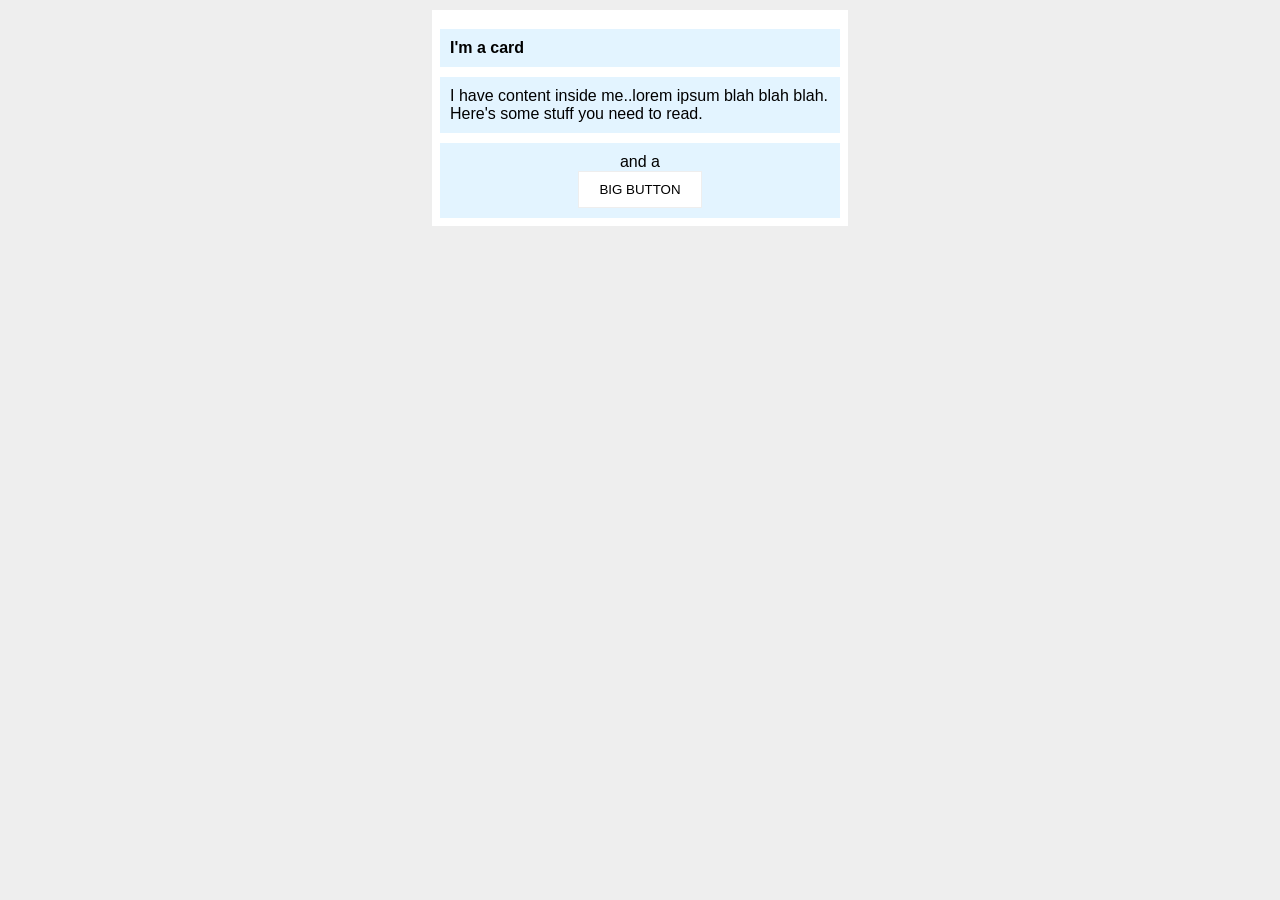
<file: foundations/block-and-inline/02-margin-and-padding-2/index.html>
<!DOCTYPE html>
<html lang="en">
  <head>
    <meta charset="UTF-8">
    <meta http-equiv="X-UA-Compatible" content="IE=edge">
    <meta name="viewport" content="width=device-width, initial-scale=1.0">
    <title>Margin and Padding exercise 2</title>
    <link rel="stylesheet" href="style.css">
  </head>
  <body>
    <div class="card">
      <h1 class="title">I'm a card</h1>
      <div class="content">I have content inside me..lorem ipsum blah blah blah. Here's some stuff you need to read.</div>
      <div class="button-container">and a <button>BIG BUTTON</button></div>
    </div>
  </body>
</html>
</file>
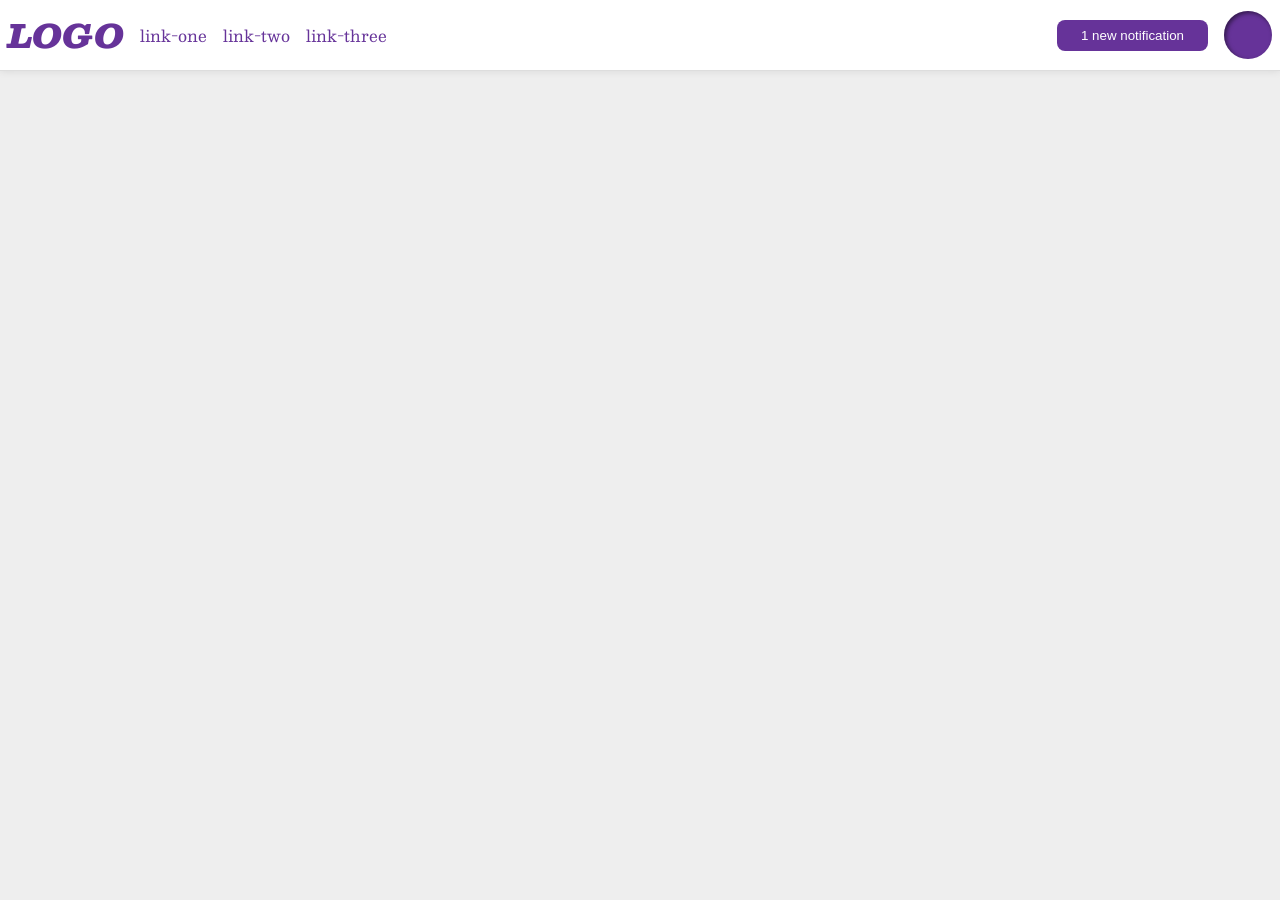
<file: foundations/flex/03-flex-header-2/index.html>
<!DOCTYPE html>
<html lang="en">

<head>
  <meta charset="UTF-8">
  <meta http-equiv="X-UA-Compatible" content="IE=edge">
  <meta name="viewport" content="width=device-width, initial-scale=1.0">
  <title>Flex Header 2</title>
  <link rel="stylesheet" href="style.css">
</head>

<body>
  <div class="header">
    <div class="left-items">
      <div class="logo">
        LOGO
      </div>
      <ul class="links">
        <li><a href="https://google.com">link-one</a></li>
        <li><a href="https://google.com">link-two</a></li>
        <li><a href="https://google.com">link-three</a></li>
      </ul>
    </div>
    <div class="right-items">
      <button class="notifications">
        1 new notification
      </button>
      <div class="profile-image"></div>
    </div>
  </div>
</body>

</html>
</file>
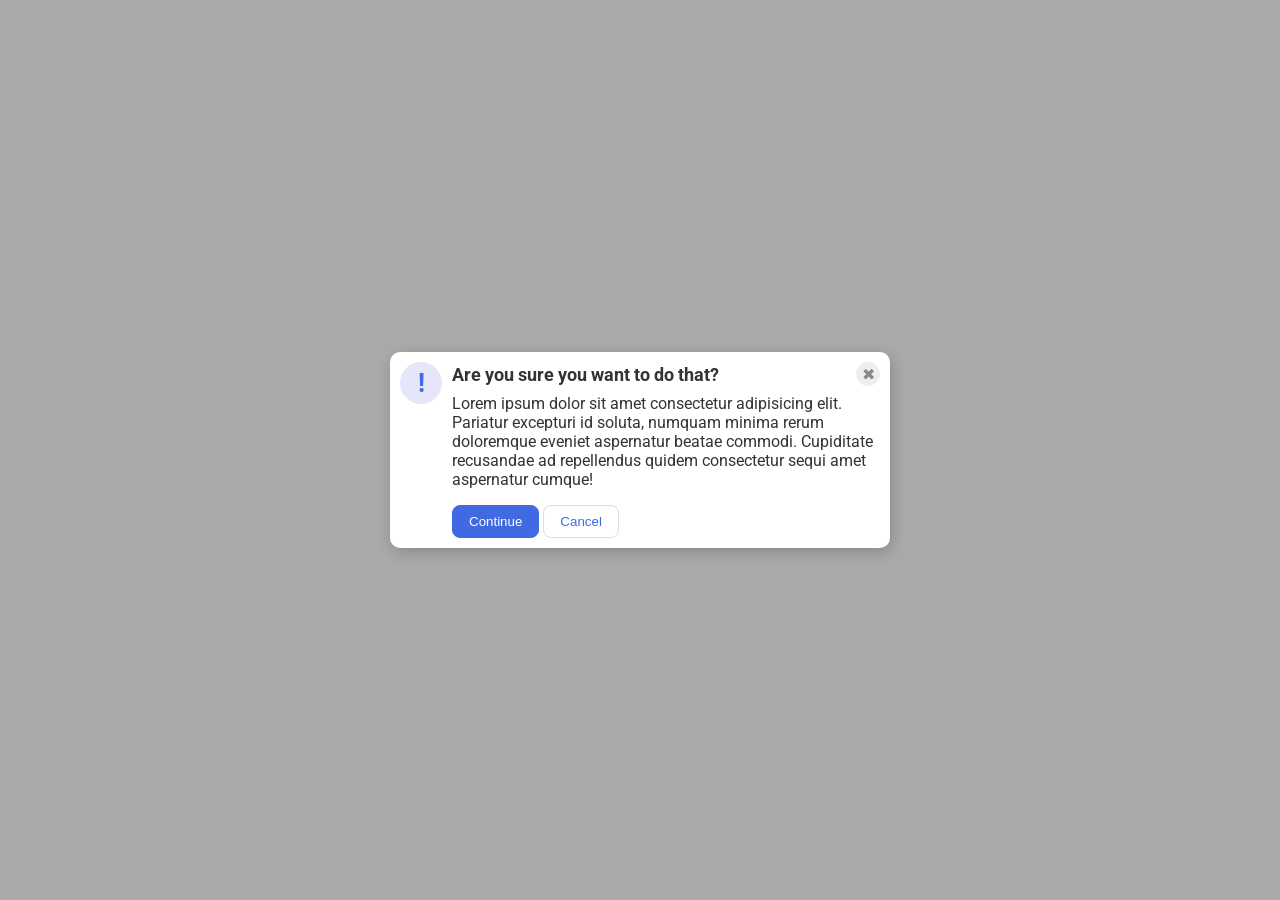
<file: foundations/flex/05-flex-modal/index.html>
<!DOCTYPE html>
<html lang="en">
  <head>
    <meta charset="UTF-8">
    <meta http-equiv="X-UA-Compatible" content="IE=edge">
    <meta name="viewport" content="width=device-width, initial-scale=1.0">
    <link rel="stylesheet" href="style.css">
    <title>Modal</title>
  </head>
  <body>
    <div class="modal">

      
      <div class="icon">!</div>

      <div class="newgroup">
       
      <div class="header">Are you sure you want to do that?
      <button class="close-button">✖</button>
      </div>
      
      
      <div class="text">Lorem ipsum dolor sit amet consectetur adipisicing elit. 
        Pariatur excepturi id soluta, numquam minima rerum doloremque eveniet aspernatur beatae commodi. 
        Cupiditate recusandae ad repellendus quidem consectetur sequi amet aspernatur cumque!</div>

      <button class="continue">Continue</button>
      <button class="cancel">Cancel</button>
      </div>
    </div>
  </body>
</html>
</file>
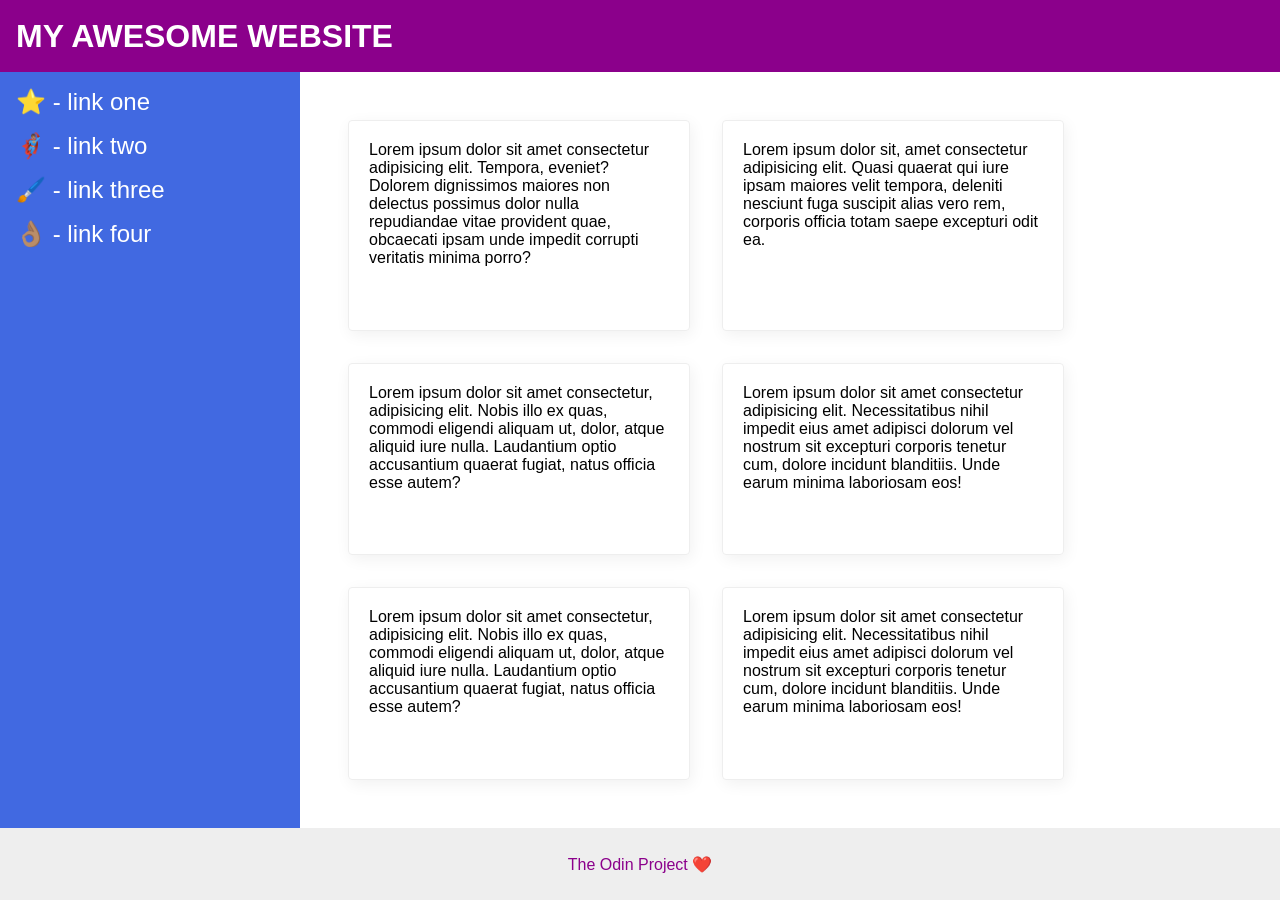
<file: foundations/flex/07-flex-layout-2/index.html>
<!DOCTYPE html>
<html lang="en">
  <head>
    <meta charset="UTF-8">
    <meta http-equiv="X-UA-Compatible" content="IE=edge">
    <meta name="viewport" content="width=device-width, initial-scale=1.0">
    <title>The Holy Grail</title>
    <link rel="stylesheet" href="style.css">
  </head>
  <body>

    <div class="header">
      MY AWESOME WEBSITE
    </div>
    
    <div class="body">
    <div class="sidebar">
      <ul>
        <li><a href="#">⭐ - link one</a></li>
        <li><a href="#">🦸🏽‍♂️ - link two</a></li>
        <li><a href="#">🖌️ - link three</a></li>
        <li><a href="#">👌🏽 - link four</a></li>
      </ul>

    </div>
    <div class="container">
    <div class="card">Lorem ipsum dolor sit amet consectetur adipisicing elit. Tempora, eveniet? Dolorem dignissimos maiores non delectus possimus dolor nulla repudiandae vitae provident quae, obcaecati ipsam unde impedit corrupti veritatis minima porro?</div>
    <div class="card">Lorem ipsum dolor sit, amet consectetur adipisicing elit. Quasi quaerat qui iure ipsam maiores velit tempora, deleniti nesciunt fuga suscipit alias vero rem, corporis officia totam saepe excepturi odit ea.</div>
    <div class="card">Lorem ipsum dolor sit amet consectetur, adipisicing elit. Nobis illo ex quas, commodi eligendi aliquam ut, dolor, atque aliquid iure nulla. Laudantium optio accusantium quaerat fugiat, natus officia esse autem?</div>
    <div class="card">Lorem ipsum dolor sit amet consectetur adipisicing elit. Necessitatibus nihil impedit eius amet adipisci dolorum vel nostrum sit excepturi corporis tenetur cum, dolore incidunt blanditiis. Unde earum minima laboriosam eos!</div>
    <div class="card">Lorem ipsum dolor sit amet consectetur, adipisicing elit. Nobis illo ex quas, commodi eligendi aliquam ut, dolor, atque aliquid iure nulla. Laudantium optio accusantium quaerat fugiat, natus officia esse autem?</div>
    <div class="card">Lorem ipsum dolor sit amet consectetur adipisicing elit. Necessitatibus nihil impedit eius amet adipisci dolorum vel nostrum sit excepturi corporis tenetur cum, dolore incidunt blanditiis. Unde earum minima laboriosam eos!</div>
    </div>
    </div>

    <div class="footer">
      The Odin Project ❤️
    </div>
  </body>
</html>
</file>
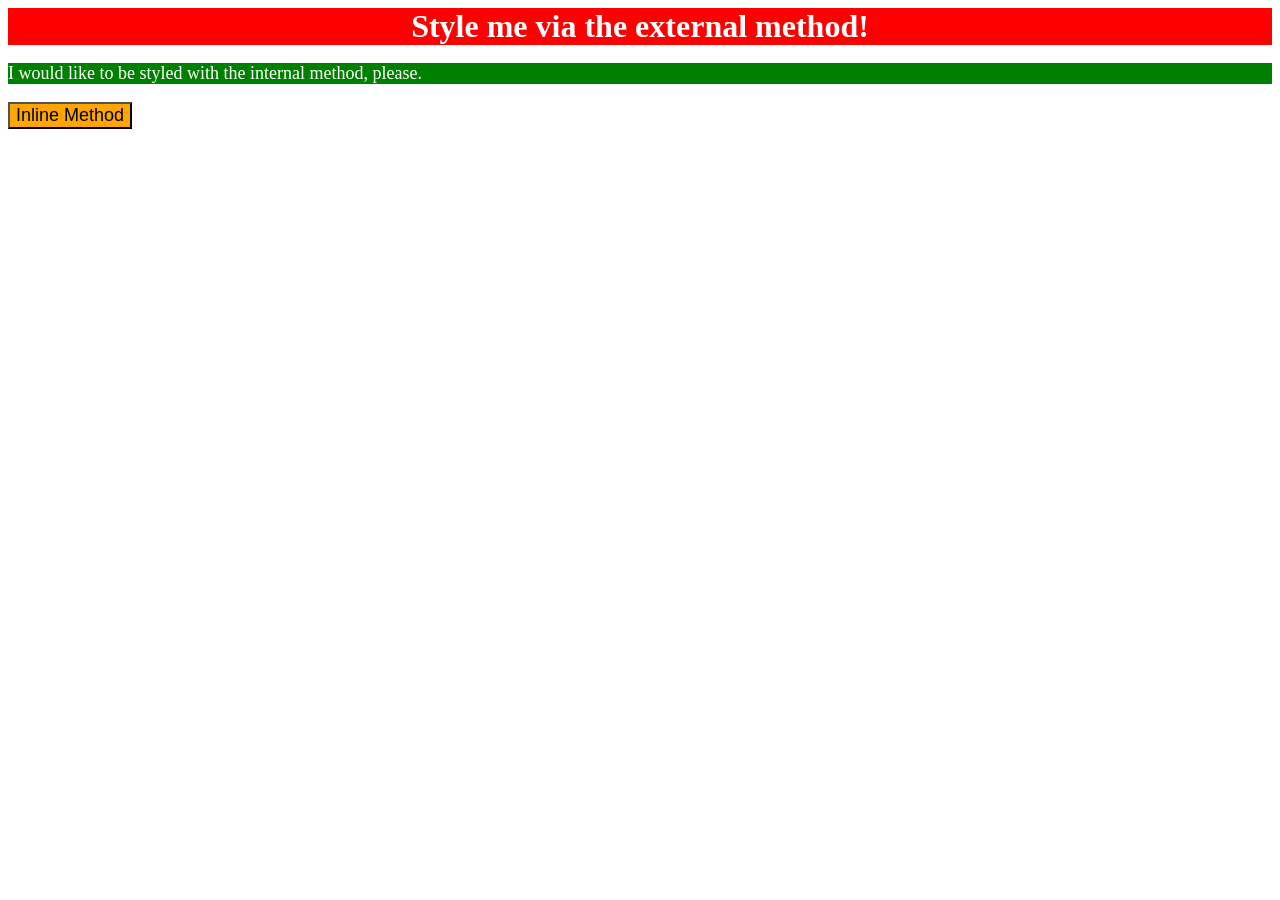
<file: foundations/intro-to-css/01-css-methods/index.html>
<!DOCTYPE html>
<html lang="en">

<head>
  <meta charset="UTF-8">
  <meta http-equiv="X-UA-Compatible" content="IE=edge">
  <meta name="viewport" content="width=device-width, initial-scale=1.0">
  <title>Methods for Adding CSS</title>
  <link rel="stylesheet" href="styles.css">
  <style>
    p {
      background-color: green;
      color: white;
      font-size: 18px;
    }
  </style>
</head>

<body>
  <div>Style me via the external method!</div>
  <p>I would like to be styled with the internal method, please.</p>
  <button style="background-color: orange; font-size: 18px;">Inline Method</button>
</body>

</html>
</file>
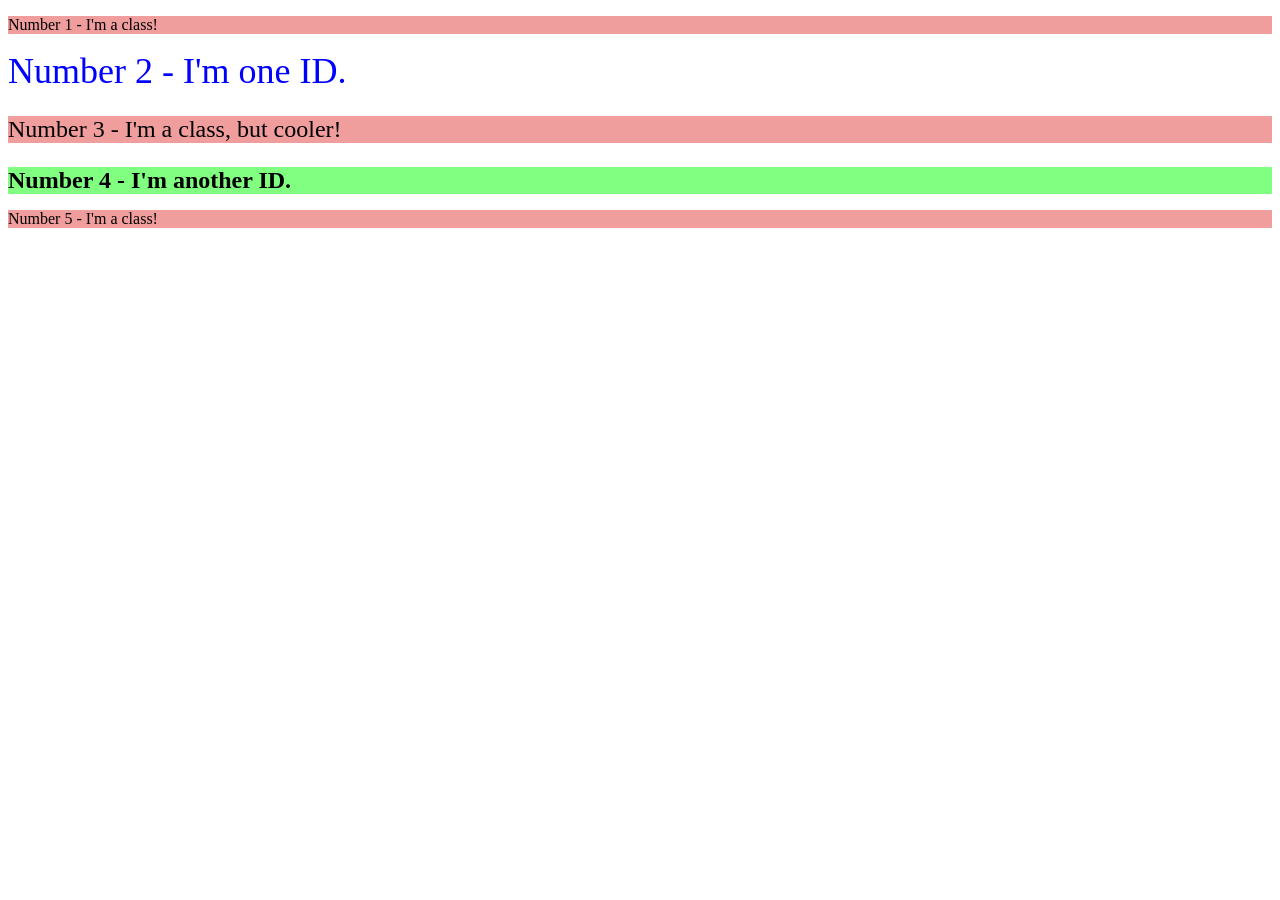
<file: foundations/intro-to-css/02-class-id-selectors/index.html>
<!DOCTYPE html>
<html lang="en">
  <head>
    <meta charset="UTF-8">
    <meta http-equiv="X-UA-Compatible" content="IE=edge">
    <meta name="viewport" content="width=device-width, initial-scale=1.0">
    <title>Class and ID Selectors</title>
    <link rel="stylesheet" href="style.css">
  </head>
  <body>
    <p class="firstclass">Number 1 - I'm a class!</p>
    <div id="firstid">Number 2 - I'm one ID.</div>
    <p class="firstclass secondclass">Number 3 - I'm a class, but cooler!</p>
    <div id="secondid">Number 4 - I'm another ID.</div>
    <p class="firstclass">Number 5 - I'm a class!</p>
  </body>
</html>
</file>
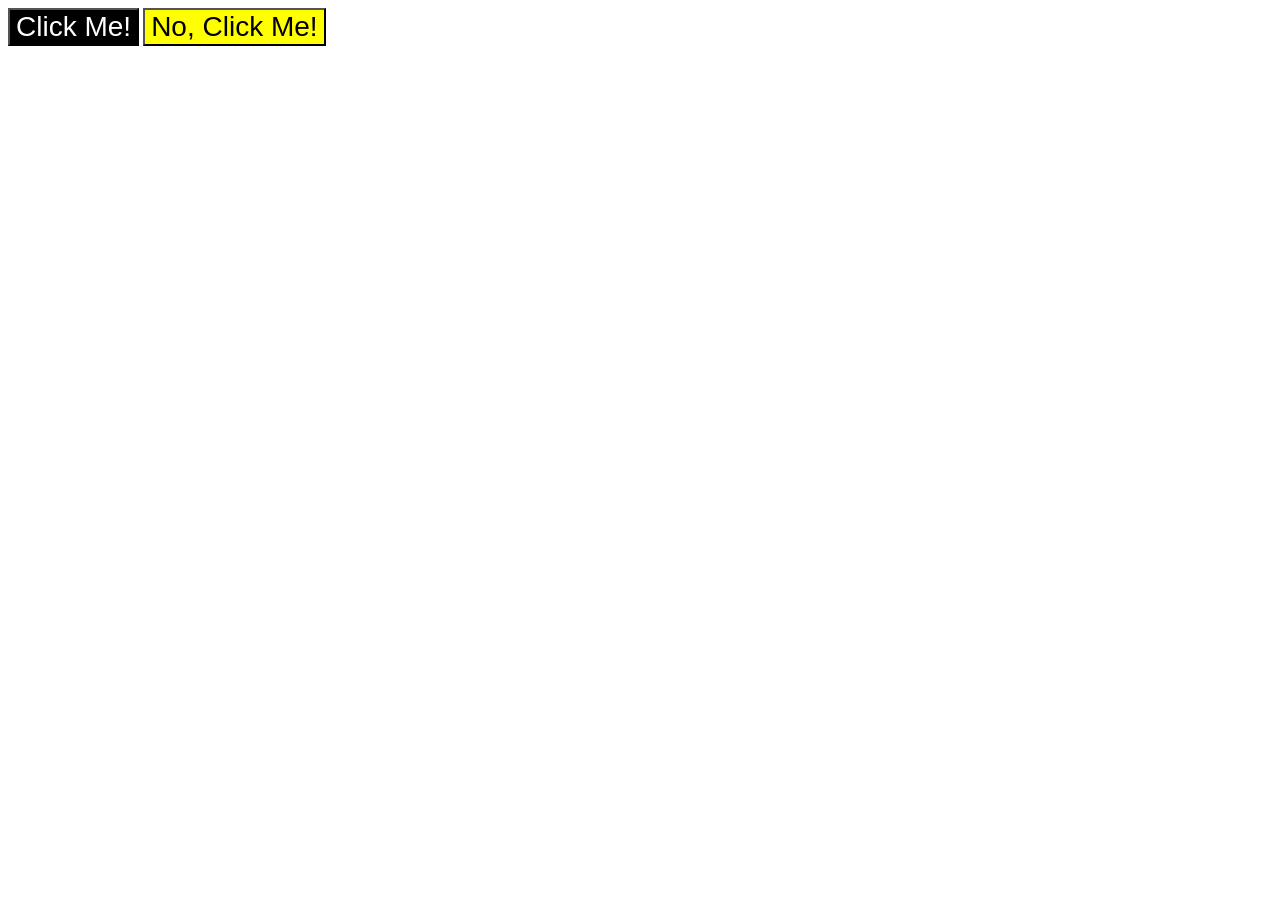
<file: foundations/intro-to-css/03-grouping-selectors/index.html>
<!DOCTYPE html>
<html lang="en">
  <head>
    <meta charset="UTF-8">
    <meta http-equiv="X-UA-Compatible" content="IE=edge">
    <meta name="viewport" content="width=device-width, initial-scale=1.0">
    <title>Grouping Selectors</title>
    <link rel="stylesheet" href="style.css">
  </head>
  <body>
    <button class="one">Click Me!</button>
    <button class="two">No, Click Me!</button>
  </body>
</html>
</file>
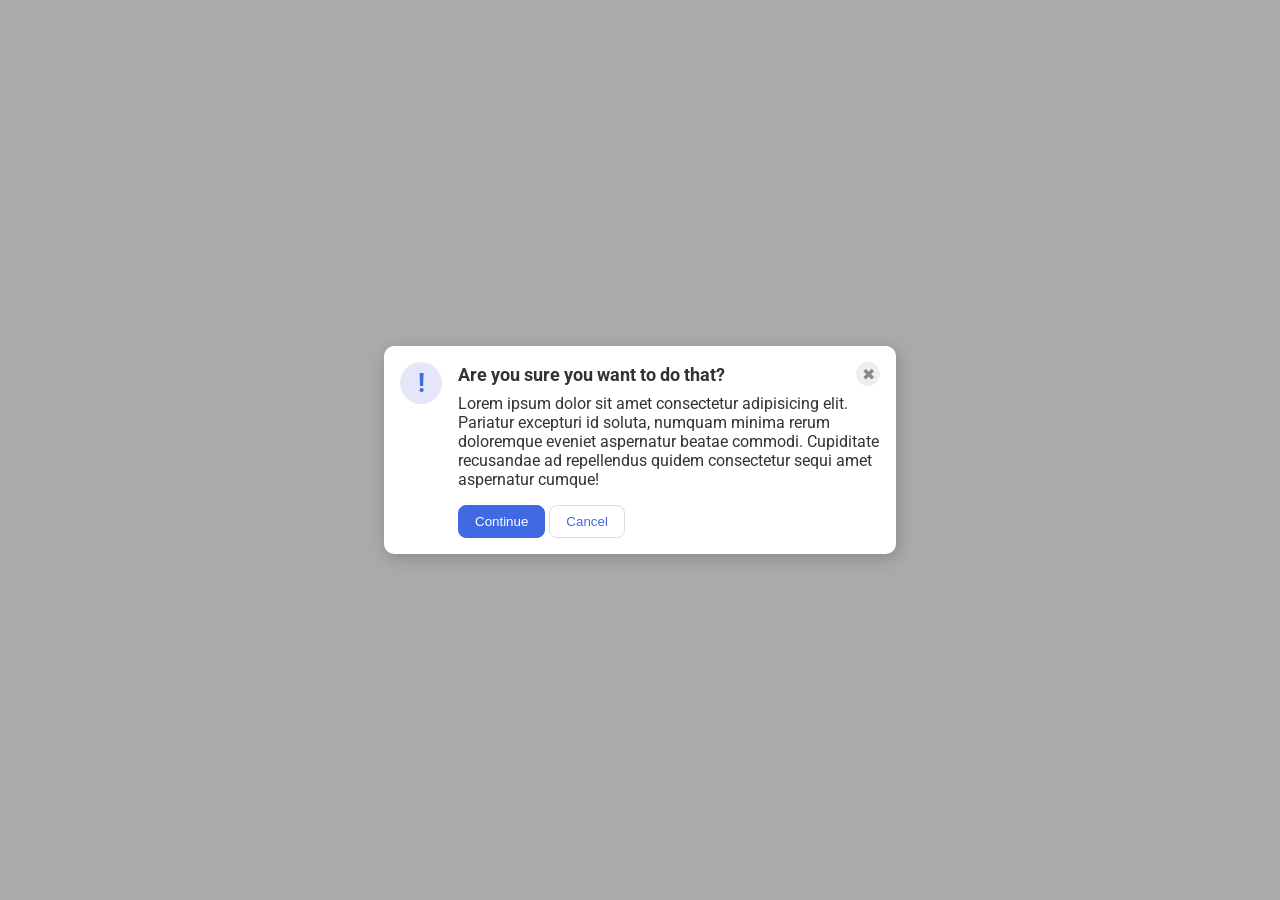
<file: foundations/flex/05-flex-modal/solution/solution.html>
<!DOCTYPE html>
<html lang="en">
  <head>
    <meta charset="UTF-8">
    <meta http-equiv="X-UA-Compatible" content="IE=edge">
    <meta name="viewport" content="width=device-width, initial-scale=1.0">
    <link rel="stylesheet" href="solution.css">
    <title>Modal</title>
  </head>
  <body>
    <div class="modal">
      <div class="icon">!</div>
      <!-- additional container used here -->
      <div class="container">
        <!-- header div was moved to encompass the close button as well -->
        <div class="header">Are you sure you want to do that?
          <button class="close-button">✖</button>
        </div>
        <div class="text">Lorem ipsum dolor sit amet consectetur adipisicing elit.
          Pariatur excepturi id soluta, numquam minima rerum doloremque eveniet aspernatur beatae commodi.
          Cupiditate recusandae ad repellendus quidem consectetur sequi amet aspernatur cumque!</div>
        <button class="continue">Continue</button>
        <button class="cancel">Cancel</button>
      </div>
    </div>
  </body>
</html>
</file>
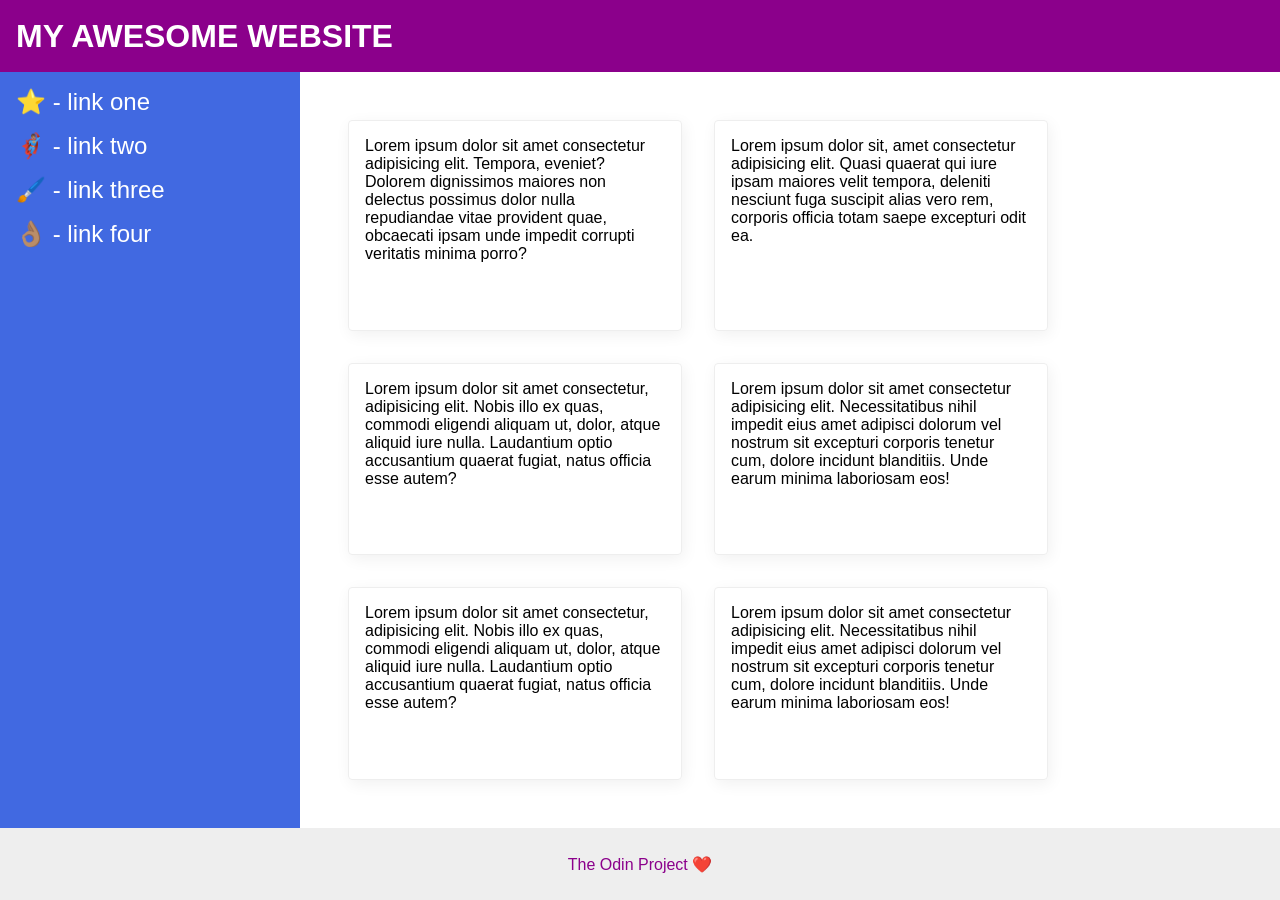
<file: foundations/flex/07-flex-layout-2/solution/solution.html>
<!DOCTYPE html>
<html lang="en">
  <head>
    <meta charset="UTF-8">
    <meta http-equiv="X-UA-Compatible" content="IE=edge">
    <meta name="viewport" content="width=device-width, initial-scale=1.0">
    <title>The Holy Grail</title>
    <link rel="stylesheet" href="solution.css">
  </head>
  <body>
    <div class="header">
      MY AWESOME WEBSITE
    </div>
    
    <div class="body">
      <div class="sidebar">
        <ul>
          <li><a href="#">⭐ - link one</a></li>
          <li><a href="#">🦸🏽‍♂️ - link two</a></li>
          <li><a href="#">🖌️ - link three</a></li>
          <li><a href="#">👌🏽 - link four</a></li>
        </ul>
      </div>
      <div class="container">
        <div class="card">Lorem ipsum dolor sit amet consectetur adipisicing elit. Tempora, eveniet? Dolorem dignissimos maiores non delectus possimus dolor nulla repudiandae vitae provident quae, obcaecati ipsam unde impedit corrupti veritatis minima porro?</div>
        <div class="card">Lorem ipsum dolor sit, amet consectetur adipisicing elit. Quasi quaerat qui iure ipsam maiores velit tempora, deleniti nesciunt fuga suscipit alias vero rem, corporis officia totam saepe excepturi odit ea.</div>
        <div class="card">Lorem ipsum dolor sit amet consectetur, adipisicing elit. Nobis illo ex quas, commodi eligendi aliquam ut, dolor, atque aliquid iure nulla. Laudantium optio accusantium quaerat fugiat, natus officia esse autem?</div>
        <div class="card">Lorem ipsum dolor sit amet consectetur adipisicing elit. Necessitatibus nihil impedit eius amet adipisci dolorum vel nostrum sit excepturi corporis tenetur cum, dolore incidunt blanditiis. Unde earum minima laboriosam eos!</div>
        <div class="card">Lorem ipsum dolor sit amet consectetur, adipisicing elit. Nobis illo ex quas, commodi eligendi aliquam ut, dolor, atque aliquid iure nulla. Laudantium optio accusantium quaerat fugiat, natus officia esse autem?</div>
        <div class="card">Lorem ipsum dolor sit amet consectetur adipisicing elit. Necessitatibus nihil impedit eius amet adipisci dolorum vel nostrum sit excepturi corporis tenetur cum, dolore incidunt blanditiis. Unde earum minima laboriosam eos!</div>
      </div>
    </div>
    <div class="footer">
      The Odin Project ❤️
    </div>
  </body>
</html>
</file>
<file: foundations/block-and-inline/02-margin-and-padding-2/style.css>
body {
  background: #eee;
  font-family: sans-serif;
}

.card {
  width: 400px;
  background: #fff;
  margin: 10px auto;
  padding: 8px;
}

.title {
  background: #e3f4ff;
  padding: 10px;
  margin-bottom: 10px;
  font-size: 16px;
}

.content {
  background: #e3f4ff;
  padding: 10px;
  margin-bottom: 10px;
}

.button-container {
  background: #e3f4ff;
  padding: 10px;
  text-align: center;
}

button {
  background: white;
  border: 1px solid #eee;
  display: block;
  padding: 10px 20px;
  margin: 0 auto;
}
</file>
<file: foundations/flex/03-flex-header-2/style.css>
/* this is some magical font-importing.  
you'll learn about it later. */
@import url('https://fonts.googleapis.com/css2?family=Besley:ital,wght@0,400;1,900&display=swap');

body {
  margin: 0;
  background: #eee;
  font-family: Besley, serif;
}

.header {
  background: white;
  border-bottom: 1px solid #ddd;
  box-shadow: 0 0 8px rgba(0,0,0,.1);
  padding: 8px;
  display: flex;
  justify-content: space-between;
}

.left-items, .right-items{
 display: flex;
 gap: 16px; 
 align-items: center;
}

/* .right-items{
 display: flex; 
 align-items: center;
 gap: 16px;
} */


.profile-image {
  background: rebeccapurple;
  box-shadow: inset 2px 2px 4px rgba(0,0,0,.5);
  border-radius: 50%;
  width: 48px;
  height: 48px;
}

.logo {
  color: rebeccapurple;
  font-size: 32px;
  font-weight: 900;
  font-style: italic;
}

button {
  border: none;
  border-radius: 8px;
  background: rebeccapurple;
  color: white;
  padding: 8px 24px;
}

a {
  /* this removes the line under our links */
  text-decoration: none;
  color: rebeccapurple;
}

ul {
  list-style-type: none;
  display: flex;
  gap: 16px;
  margin: 0;
  padding:0;
}
</file>
<file: foundations/flex/05-flex-modal/style.css>
@import url('https://fonts.googleapis.com/css2?family=Roboto:wght@400;700&display=swap');

html, body {
  height: 100%;
}

body {
  font-family: Roboto, sans-serif;
  margin: 0;
  background: #aaa;
  color: #333;
  /* I'll give you this one for free lol */
  display: flex;
  align-items: center;
  justify-content: center;
}

.modal {
  background: white;
  width: 480px;
  border-radius: 10px;
  box-shadow: 2px 4px 16px rgba(0,0,0,.2);
  display: flex;
  padding: 10px;
  gap: 10px;

}

.icon {
  color: royalblue;
  font-size: 26px;
  font-weight: 700;
  background: lavender;
  width: 42px;
  height: 42px;
  border-radius: 50%;
  display: flex;
  align-items: center;
  justify-content: center;
  flex-shrink: 0;
  

}

.close-button {
  background: #eee;
  border-radius: 50%;
  color: #888;
  font-weight: 400;
  font-size: 16px;
  height: 24px;
  width: 24px;
  display: flex;
  align-items: center;
  justify-content: center;
  border: 1px solid #eee;
  padding: 0;
}

button {
  cursor: pointer;
  padding: 8px 16px;
  border-radius: 8px;
}

button.continue {
  background: royalblue;
  border: 1px solid royalblue;
  color: white;
}

button.cancel {
  background: white;
  border: 1px solid #ddd;
  color: royalblue;
}

.header{
  font-weight: bold;
  font-size: 1.125rem;
  display: flex;
  align-items: center;
  justify-content: space-between;
  margin-bottom: 8px;
}

.text {
  margin-bottom: 16px;
}
</file>
<file: foundations/flex/07-flex-layout-2/style.css>
body {
  font-family: -apple-system, BlinkMacSystemFont, 'Segoe UI', Roboto, Oxygen, Ubuntu, Cantarell, 'Open Sans', 'Helvetica Neue', sans-serif;
  margin: 0;
  min-height: 100vh;
  display: flex;
  flex-direction: column; 
}

.header {
  height: 72px;
  background: darkmagenta;
  color: white;
  font-size: 32px;
  font-weight: 900;
  display: flex;
  align-items: center;
  padding: 0px 16px;
}

.footer {
  height: 72px;
  background: #eee;
  color: darkmagenta;
  display: flex;
  justify-content: center;
  align-items: center;
}

.sidebar {
  width: 300px;
  background: royalblue;
  box-sizing: border-box;
  flex-shrink: 0;
  padding: 16px;
}

ul{
  font-size: 24px;
  list-style-type: none;
  padding: 0;
  margin: 0;
}

a{
color: white; 
text-decoration: none;  
}


.card {
  border: 1px solid #eee;
  box-shadow: 2px 4px 16px rgba(0,0,0,.06);
  border-radius: 4px;
  width: 300px;
  padding: 20px;
}

.body{
  display: flex;
  flex: 1;
}

.container{
  display: flex;
  padding: 48px;
  flex-wrap: wrap;
  gap: 32px;
}

li {
  margin-bottom: 16px;
}
</file>
<file: foundations/intro-to-css/01-css-methods/styles.css>
/* This is an external style sheet*/
div {
    background-color: red;
    color: white;
    font-size: 32px;
    text-align: center;
    font-weight: bold;
}
</file>
<file: foundations/intro-to-css/02-class-id-selectors/style.css>
/* Add CSS Styling */
.firstclass {
    background-color: rgb(240, 157, 157);
    font-family: Verdana, "Dejavu-Sans", "sans-serif";
}

.firstclass.secondclass{
font-size: 24px;
}

#firstid{
    color: #0000ff;
    font-size: 36px;
}

#secondid {
    background-color: hsl(120, 100%, 75%);
    font-size: 24px;
    font-weight: bold;
}
</file>
<file: foundations/intro-to-css/03-grouping-selectors/style.css>
/* Add CSS Styling */

.one,.two{
font-size: 28px;
font-family: Helvetica, "Times New Roman", sans-serif;
}

.one{
background-color: black;
color: rgb(255, 255, 255);
}

.two{
background-color: yellow;
}
</file>
<file: foundations/flex/05-flex-modal/solution/solution.css>
@import url('https://fonts.googleapis.com/css2?family=Roboto:wght@400;700&display=swap');

html, body {
  height: 100%;
}

body {
  font-family: Roboto, sans-serif;
  margin: 0;
  background: #aaa;
  color: #333;
  /* I'll give you this one for free */
  display: flex;
  align-items: center;
  justify-content: center;
}

.modal {
  background: white;
  width: 480px;
  border-radius: 10px;
  box-shadow: 2px 4px 16px rgba(0,0,0,.2);
}

.icon {
  color: royalblue;
  font-size: 26px;
  font-weight: 700;
  background: lavender;
  width: 42px;
  height: 42px;
  border-radius: 50%;
  display: flex;
  align-items: center;
  justify-content: center;
}

.close-button {
  background: #eee;
  border-radius: 50%;
  color: #888;
  font-weight: 400;
  font-size: 16px;
  height: 24px;
  width: 24px;
  display: flex;
  align-items: center;
  justify-content: center;
  border: 1px solid #eee;
  padding: 0;
}

button {
  cursor: pointer;
  padding: 8px 16px;
  border-radius: 8px;
}

button.continue {
  background: royalblue;
  border: 1px solid royalblue;
  color: white;
}

button.cancel {
  background: white;
  border: 1px solid #ddd;
  color: royalblue;
}







/* SOLUTION: */

.modal {
  display: flex;
  gap: 16px;
  padding: 16px;
}

.icon {
  /* this keeps the icon from getting smashed by the text */
  flex-shrink: 0;
}
/* header container should be wrapped around the button element as well in order for flex style to work */





.header {
  display: flex;
  align-items: center;
  justify-content: space-between;
  font-size: 18px;
  font-weight: 700;
  margin-bottom: 8px;
}

.text {
  margin-bottom: 16px;
}
</file>
<file: foundations/flex/07-flex-layout-2/solution/solution.css>
body {
  font-family: -apple-system, BlinkMacSystemFont, 'Segoe UI', Roboto, Oxygen, Ubuntu, Cantarell, 'Open Sans', 'Helvetica Neue', sans-serif;
  margin: 0;
  min-height: 100vh;
}

.header {
  height: 72px;
  background: darkmagenta;
  color: white;
}

.footer {
  height: 72px;
  background: #eee;
  color: darkmagenta;
}

.sidebar {
  width: 300px;
  background: royalblue;
  box-sizing: border-box;
}

.card {
  border: 1px solid #eee;
  box-shadow: 2px 4px 16px rgba(0,0,0,.06);
  border-radius: 4px;
}













/* SOLUTION */

body {
  display: flex;
  flex-direction: column;
}

.header {
  display: flex;
  align-items: center;
  padding: 0 16px;
  font-size: 32px;
  font-weight: 900;
}

.body {
  flex: 1;
  display: flex;
}

.sidebar {
  flex-shrink: 0;
  padding: 16px;
}

ul {
  list-style-type: none;
  margin: 0;
  padding: 0;
}

li {
  margin-bottom: 16px;
}

a {
  color: white;
  text-decoration: none;
  font-size: 24px;
}

.container {
  padding: 48px;
  display: flex;
  flex-wrap: wrap;
  gap: 32px;
}

.card {
  padding: 16px;
  width: 300px;
}

.footer {
  display: flex;
  align-items: center;
  justify-content: center;
}
</file>
